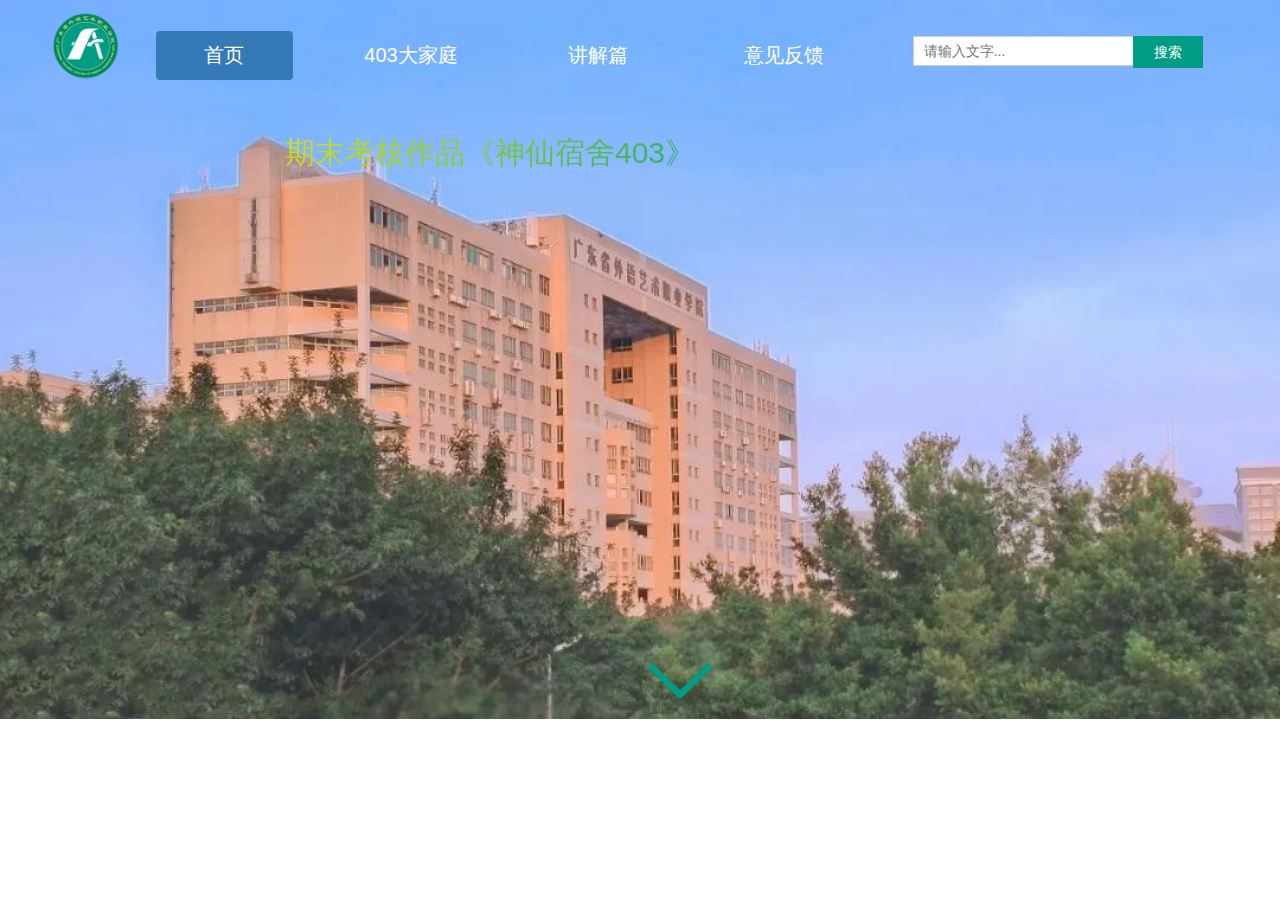
<file: index.html>
<!DOCTYPE html>
<html lang="en">
<head>
    <meta charset="UTF-8" />
    <link rel="stylesheet" type="text/css" href="bootstrap-3.3/bootstrap-3.3.7-dist/css/bootstrap.min.css">
    <link rel="stylesheet" type="text/css" href="css/style.css">
    <script src="bootstrap-3.3/bootstrap-3.3.7-dist/js/jquery.min.js"></script>
    <script type="text/javascript" src="bootstrap-3.3/bootstrap-3.3.7-dist/js/bootstrap.min.js"></script>
    <title>神仙宿舍403</title>
    <style type="text/css" media="screen">
        *{
        padding:0;
        margin:0;
        }
        body{
            width: 100%;
            height: 100%;
            background: url('images/bg.jpg') no-repeat;
            -webkit-background-size:100%;
            background-size:100%;
        }
        nav{
           width: 100%;
           height: 100px;
           background-color:rgba(0, 0, 0, 0.0);
           position: fixed;
           top:0;
           left:0;
        }
        .logo{
            float:left;
            margin-top:10px;
            margin-left:50px;
        }
        .navbar ul{
            text-align: center;
            height: 30px;
            width: 1000px;
            text-decoration:none;
        }
        .navbar ul li{
         float: left;
         margin-top: 30px;
         margin-left:20px;
         list-style-type:none;
         font-size:20px;
        }
        .navbar ul li a{
        text-decoration:none;
        color:#fff;
        }
        .navbar .search input{
         outline: none;
         float:left;
         }
        .navbar .search input[type="text"]{
         width:220px;
         height:30px;
         border:1px solid #ccc;
         border-right: none;
         padding-left: 10px;
         margin-left: 45px;
         margin-top:5px;
               }
        .navbar .search input[type="submit"]{
         width:70px;
         height:32px;
         border:none;
         background:#009c84;
         color:#fff;
         margin-top:5px;
         }
         .navbar ul li a:hover{
         color:#009c84;
         font-weight: 700;
         text-shadow:-10px -10px 2px #fff;
        }
        .h1{
            font-size:60px;
            background-image: linear-gradient(135deg,#fff000,#009c84);
            -webkit-background-clip:text;
            color: transparent;
            transform: translate(-150px, 0) scale(.5);
            animation: title 1.5s forwards;
        }
        @keyframes title {
  40% {
    transform: translate(30px, 0) scale(.7);
    opacity: 1;
    color: #009c84;
  }
  60% {
    color: #fff;
  }
  80% {
    transform: translate(0) scale(0.5);
    opacity: 0;
  }
  100% {
    transform: translate(0) scale(1);
    opacity: 1;
  }
}
    .img1{
        position: fixed;
        left: 50%;
        bottom:20%;
    }
    </style>
</head>
<body>
<!-- 导航条 -->
 <nav class="navbar">
 <!-- LOGO -->
    <div class="logo">
         <a href="index.html">
          <img src="images/logo.png" width="70px" height="70px">
        </a>
    </div>
     <ul class="nav nav-pills">
         <li class="active col-xs-12 col-md-2"><a href="index.html">首页</a></li>
         <li class="download col-xs-12 col-md-2"><a href="record.html">403大家庭</a></li>
        </div>
        </div>
         <li class="download col-xs-12 col-md-2"><a href="about.html">讲解篇</a></li>
        </div>
        </div>
         <li class="col-xs-12 col-md-2"><a href="messaga.html">意见反馈</a></li>
     </ul>
     <!-- 搜索框 -->
    <div class="search">
         <input type="text" name="" placeholder="请输入文字...">
         <input type="submit" name="" value="搜索">
    </div>
 </nav>
<content>
         <div class="h1">
             <p class="text-center">期末考核作品《神仙宿舍403》</p>
         </div>
         <p class="img1"><a href="record.html">
         <img src="images/down.png" alt="" width="80px" height="80px"></a></p>
</content>
</body>
</html>
</file>
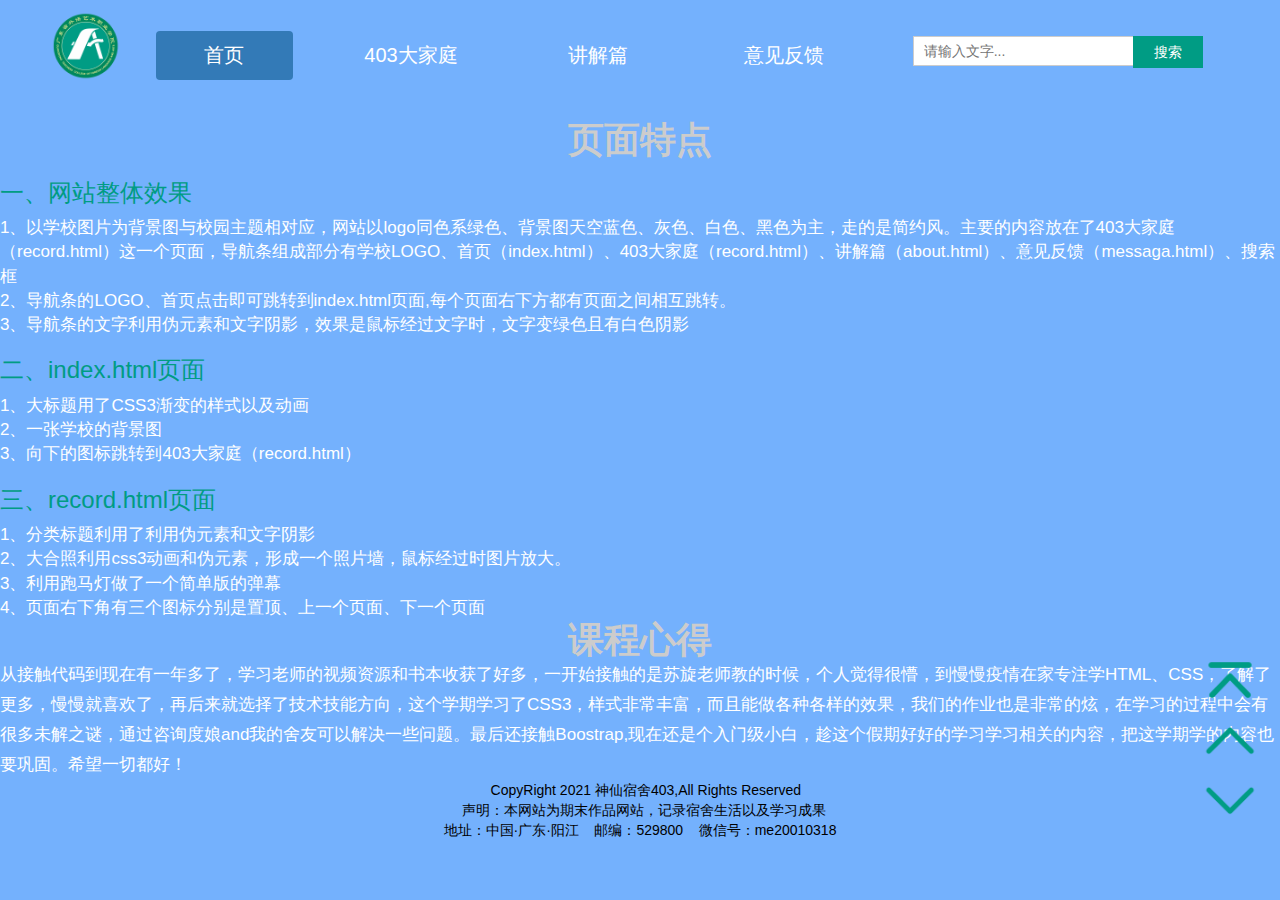
<file: about.html>
<!DOCTYPE html>
<html lang="en">
<head>
    <meta charset="UTF-8" />
    <link rel="stylesheet" type="text/css" href="bootstrap-3.3/bootstrap-3.3.7-dist/css/bootstrap.min.css">
    <link rel="stylesheet" type="text/css" href="css/style.css">
    <script src="bootstrap-3.3/bootstrap-3.3.7-dist/js/jquery.min.js"></script>
    <script type="text/javascript" src="bootstrap-3.3/bootstrap-3.3.7-dist/js/bootstrap.min.js"></script>
    <title>讲解篇</title>
        <style type="text/css" media="screen">
                *{
        padding:0;
        margin:0;
        }
        body{
            width: 100%;
            height: 100%;
            background-color: #74b1fd;
                    }
            nav{
           width: 100%;
           height: 100px;
           position: fixed;
           top:0;
           left:0;
        }
        .logo{
            float:left;
            margin-top:10px;
            margin-left:50px;
        }
        .navbar ul{
            text-align: center;
            height: 30px;
            width: 1000px;
            text-decoration:none;
        }
        .navbar ul li{
         float: left;
         margin-top: 30px;
         margin-left:20px;
         list-style-type:none;
         font-size:20px;
        }
        .navbar ul li a{
        text-decoration:none;
        color:#fff;
        }
        .navbar .search input{
         outline: none;
         float:left;
         }
        .navbar .search input[type="text"]{
         width:220px;
         height:30px;
         border:1px solid #ccc;
         border-right: none;
         padding-left: 10px;
         margin-left: 45px;
         margin-top:5px;
               }
        .navbar .search input[type="submit"]{
         width:70px;
         height:32px;
         border:none;
         background:#009c84;
         color:#fff;
         margin-top:5px;
         }
         .navbar ul li a:hover{
         color:#009c84;
         font-weight: 700;
         text-shadow:-10px -10px 2px #fff;
        }
        /* 标题 */
h1{
    font-weight: 700;
    color:#ccc;
    text-align:center;
}
h1:hover{
    color:#009c84;
    text-shadow: -10px -10px 0px #fff;
}
.one{
    text-align:center;
    font-size: 17px;
    color:#fff;
}
.h3{
    color:#009c84;
}
.two p{
line-height:30px;
}
 .top p a{
    position:fixed;
    bottom:190px;
    right:20px;
 }
.up p a{
    position:fixed;
    bottom:130px;
    right:20px;
}
.down p a{
    position:fixed;
    bottom:70px;
    right:20px;
}
footer{
    color:#000;
    font-size: 14px;
}

        </style>
</head>
<body>
<!-- 导航条 -->
 <nav class="navbar" id="top">
 <!-- LOGO -->
    <div class="logo">
         <a href="index.html">
          <img src="images/logo.png" width="70px" height="70px">
        </a>
    </div>
     <ul class="nav nav-pills">
         <li class="active col-xs-12 col-md-2"><a href="index.html">首页</a></li>
         <li class="download col-xs-12 col-md-2"><a href="record.html">403大家庭</a></li>
        </div>
        </div>
         <li class="download col-xs-12 col-md-2"><a href="about.html">讲解篇</a></li>
        </div>
        </div>
         <li class="col-xs-12 col-md-2"><a href="messaga.html">意见反馈</a></li>
     </ul>
     <!-- 搜索框 -->
    <div class="search">
         <input type="text" name="" placeholder="请输入文字...">
         <input type="submit" name="" value="搜索">
    </div>
 </nav>
 <content>
     <div class="one">
         <h1>页面特点</h1>
         <div class="text text-left">
             <p class="h3">一、网站整体效果</p>
             <p>1、以学校图片为背景图与校园主题相对应，网站以logo同色系绿色、背景图天空蓝色、灰色、白色、黑色为主，走的是简约风。主要的内容放在了403大家庭（record.html）这一个页面，导航条组成部分有学校LOGO、首页（index.html）、403大家庭（record.html）、讲解篇（about.html）、意见反馈（messaga.html）、搜索框</p>
             <p>2、导航条的LOGO、首页点击即可跳转到index.html页面,每个页面右下方都有页面之间相互跳转。</p>
             <p>3、导航条的文字利用伪元素和文字阴影，效果是鼠标经过文字时，文字变绿色且有白色阴影</p>
         </div>
         <div class="text2 text-left">
             <p class="h3">二、index.html页面</p>
             <p>1、大标题用了CSS3渐变的样式以及动画</p>
             <p>2、一张学校的背景图</p>
             <p>3、向下的图标跳转到403大家庭（record.html）</p>
         </div>
         <div class="text3 text-left">
             <p class="h3">三、record.html页面</p>
             <p>1、分类标题利用了利用伪元素和文字阴影</p>
             <p>2、大合照利用css3动画和伪元素，形成一个照片墙，鼠标经过时图片放大。</p>
             <p>3、利用跑马灯做了一个简单版的弹幕</p>
             <p>4、页面右下角有三个图标分别是置顶、上一个页面、下一个页面</p>
         </div>
         <div class="two">
             <h1>课程心得</h1>
            <p class="text-left">从接触代码到现在有一年多了，学习老师的视频资源和书本收获了好多，一开始接触的是苏旋老师教的时候，个人觉得很懵，到慢慢疫情在家专注学HTML、CSS，了解了更多，慢慢就喜欢了，再后来就选择了技术技能方向，这个学期学习了CSS3，样式非常丰富，而且能做各种各样的效果，我们的作业也是非常的炫，在学习的过程中会有很多未解之谜，通过咨询度娘and我的舍友可以解决一些问题。最后还接触Boostrap,现在还是个入门级小白，趁这个假期好好的学习学习相关的内容，把这学期学的内容也要巩固。希望一切都好！</p>
         </div>
     <div class="top">
        <p><a href="#top"><img src="images/top.png" alt="" width="60px" height="60px"></a></p>
        </div>
        <div class="up">
    <p><a href="record.html"><img src="images/up.png" alt="" width="60px" height="60px"></a></p>
</div>
        <div class="down">
    <p><a href="messaga.html"><img src="images/down.png" alt="" width="60px" height="60px"></a></p>
</div>
 </content>
 <footer>
   <div class="text-center">
    <p>&nbsp;&nbsp;&nbsp;CopyRight 2021 神仙宿舍403,All Rights Reserved </p>
    <p>&nbsp;&nbsp;声明：本网站为期末作品网站，记录宿舍生活以及学习成果</p>
    <p>地址：中国·广东·阳江 &nbsp;  &nbsp;邮编：529800  &nbsp; &nbsp;微信号：me20010318</p>
    </div>
 </footer>
</body>
</html>
</file>
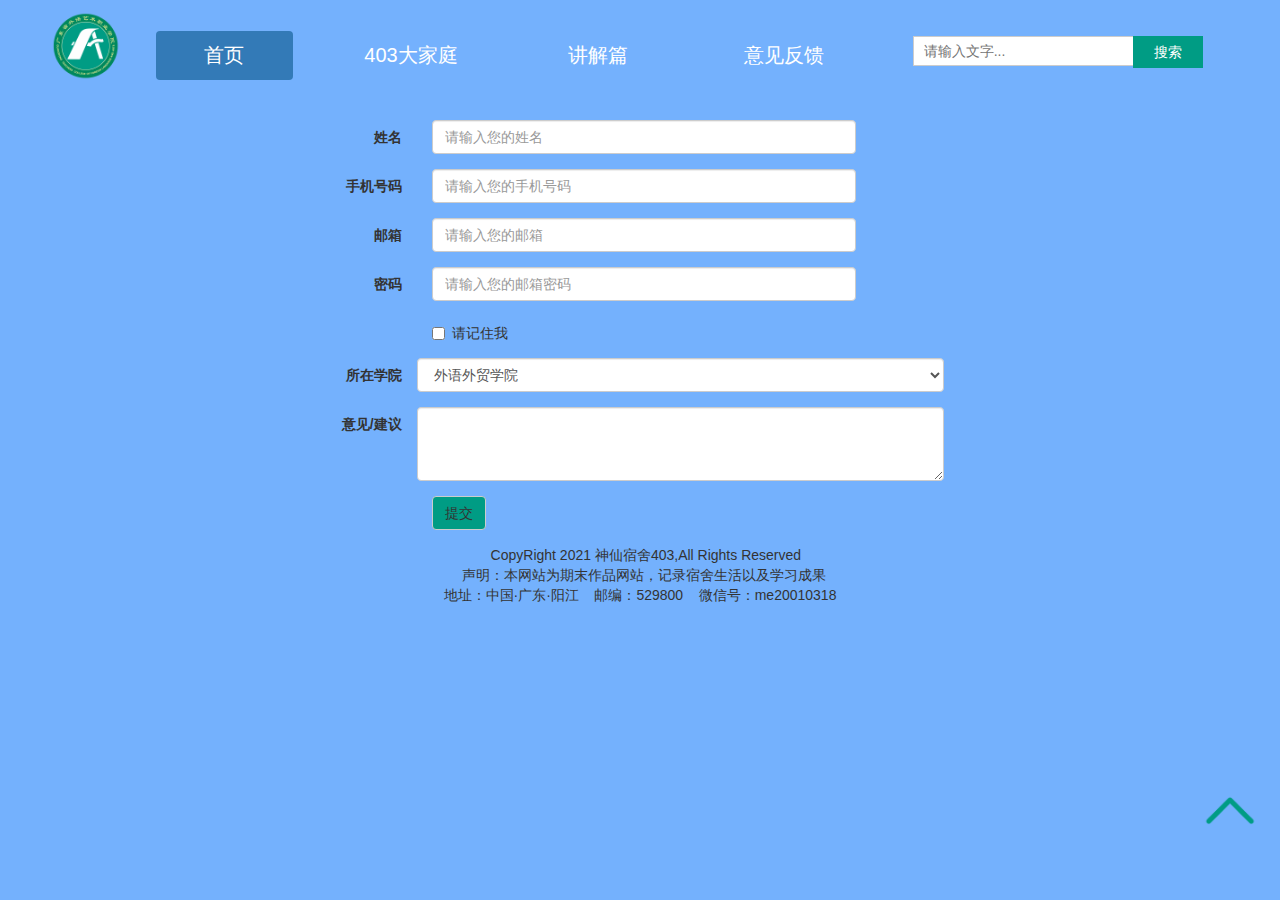
<file: messaga.html>
<!DOCTYPE html>
<html lang="en">
<head>
    <meta charset="UTF-8" />
    <link rel="stylesheet" type="text/css" href="bootstrap-3.3/bootstrap-3.3.7-dist/css/bootstrap.min.css">
    <link rel="stylesheet" type="text/css" href="css/style.css">
    <script src="bootstrap-3.3/bootstrap-3.3.7-dist/js/jquery.min.js"></script>
    <script type="text/javascript" src="bootstrap-3.3/bootstrap-3.3.7-dist/js/bootstrap.min.js"></script>
    <title>意见反馈</title>
        <style type="text/css" media="screen">
                *{
        padding:0;
        margin:0;
        }
        body{
            width: 100%;
            height: 100%;
            background-color: #74b1fd;
            overflow:hidden;
                    }
            nav{
           width: 100%;
           height: 100px;
           position: fixed;
           top:0;
           left:0;
        }
        .logo{
            float:left;
            margin-top:10px;
            margin-left:50px;
        }
        .navbar ul{
            text-align: center;
            height: 30px;
            width: 1000px;
            text-decoration:none;
        }
        .navbar ul li{
         float: left;
         margin-top: 30px;
         margin-left:20px;
         list-style-type:none;
         font-size:20px;
        }
        .navbar ul li a{
        text-decoration:none;
        color:#fff;
        }
        .navbar .search input{
         outline: none;
         float:left;
         }
        .navbar .search input[type="text"]{
         width:220px;
         height:30px;
         border:1px solid #ccc;
         border-right: none;
         padding-left: 10px;
         margin-left: 45px;
         margin-top:5px;
               }
        .navbar .search input[type="submit"]{
         width:70px;
         height:32px;
         border:none;
         background:#009c84;
         color:#fff;
         margin-top:5px;
         }
         .navbar ul li a:hover{
         color:#009c84;
         font-weight: 700;
         text-shadow:-10px -10px 2px #fff;
        }
        form{
            margin-left: 20%;
        }
        .form-group button{
            background-color:#009c84;
        }
        .up p a{
        position:fixed;
        bottom:60px;
        right:20px;
}
        </style>
</head>
<body>
<!-- 导航条 -->
 <nav class="navbar  nav-tabs nav-justified">
 <!-- LOGO -->
    <div class="logo">
         <a href="index.html">
          <img src="images/logo.png" width="70px" height="70px">
        </a>
    </div>
     <ul class="nav nav-pills">
         <li class="active col-xs-12 col-md-2"><a href="index.html">首页</a></li>
         <li class="download col-xs-12 col-md-2"><a href="record.html">403大家庭</a></li>
        </div>
        </div>
         <li class="download col-xs-12 col-md-2"><a href="about.html">讲解篇</a></li>
        </div>
        </div>
         <li class="col-xs-12 col-md-2"><a href="messaga.html">意见反馈</a></li>
     </ul>
     <!-- 搜索框 -->
    <div class="search">
         <input type="text" name="" placeholder="请输入文字...">
         <input type="submit" name="" value="搜索">
    </div>
 </nav>
 <content>

<form class="form-horizontal" role="form">
  <div class="form-group">
    <label for="firstname" class="col-xs-2 control-label">姓名</label>
    <div class="col-xs-10">
      <input type="text" class="form-control" id="firstname" placeholder="请输入您的姓名">
    </div>
  </div>
   <div class="form-group">
    <label for="number" class="col-xs-2 control-label">手机号码</label>
    <div class="col-xs-10">
      <input type="numbert" class="form-control" id="number" placeholder="请输入您的手机号码">
    </div>
  </div>
    <div class="form-group">
    <label for="email" class="col-xs-2 control-label">邮箱</label>
    <div class="col-xs-10">
      <input type="email" class="form-control" id="email" placeholder="请输入您的邮箱">
    </div>
  </div>
  <div class="form-group">
    <label for="password" class="col-xs-2 control-label">密码</label>
    <div class="col-xs-10">
      <input type="password" class="form-control" id="password" placeholder="请输入您的邮箱密码">
    </div>
  </div>
  <div class="form-group">
    <div class="col-xs-offset-2 col-xs-10">
      <div class="checkbox">
        <label>
          <input type="checkbox">请记住我
        </label>
      </div>
    </div>
  </div>
   <div class="form-group">
    <label for="name" class="col-xs-2 control-label">所在学院</label>
    <select class="form-control">
      <option>外语外贸学院</option>
      <option>艺术设计学院</option>
      <option>艺术教育学院</option>
      <option>公共管理学院</option>
      <option>信息学院</option>
      <option>学前教育学院</option>
      <option>基础教育学院</option>
      <option>音乐舞蹈学院</option>
      <option>龙洞校区</option>
      <option>海珠校区</option>
      <option>天平架校区</option>
    </select>
    </div>
   <div class="form-group">
   <label for="textarea" class="col-xs-2 control-label">意见/建议</label>
    <textarea class="form-control" rows="3"></textarea>
  </div>
  <div class="form-group">
    <div class="col-xs-offset-2 col-xs-10">
      <button type="submit" class="btn btn-default">提交</button>
    </div>
  </div>
</form>
<div class="up">
    <p><a href="about.html"><img src="images/up.png" alt="" width="60px" height="60px"></a></p>
</div>
 </content>
 <footer>
   <div class="text-center">
    <p>&nbsp;&nbsp;&nbsp;CopyRight 2021 神仙宿舍403,All Rights Reserved </p>
    <p>&nbsp;&nbsp;声明：本网站为期末作品网站，记录宿舍生活以及学习成果</p>
    <p>地址：中国·广东·阳江 &nbsp;  &nbsp;邮编：529800  &nbsp; &nbsp;微信号：me20010318</p>
    </div>
 </footer>
</body>
</html>
</file>
<file: css/style.css>
/*
* @Author: Marte
* @Date:   2021-01-04 13:29:38
* @Last Modified by:   Marte
* @Last Modified time: 2021-01-04 22:38:03
*/
body{
    *{
        padding: 0;
        margin: 0;
    }
}
</file>
